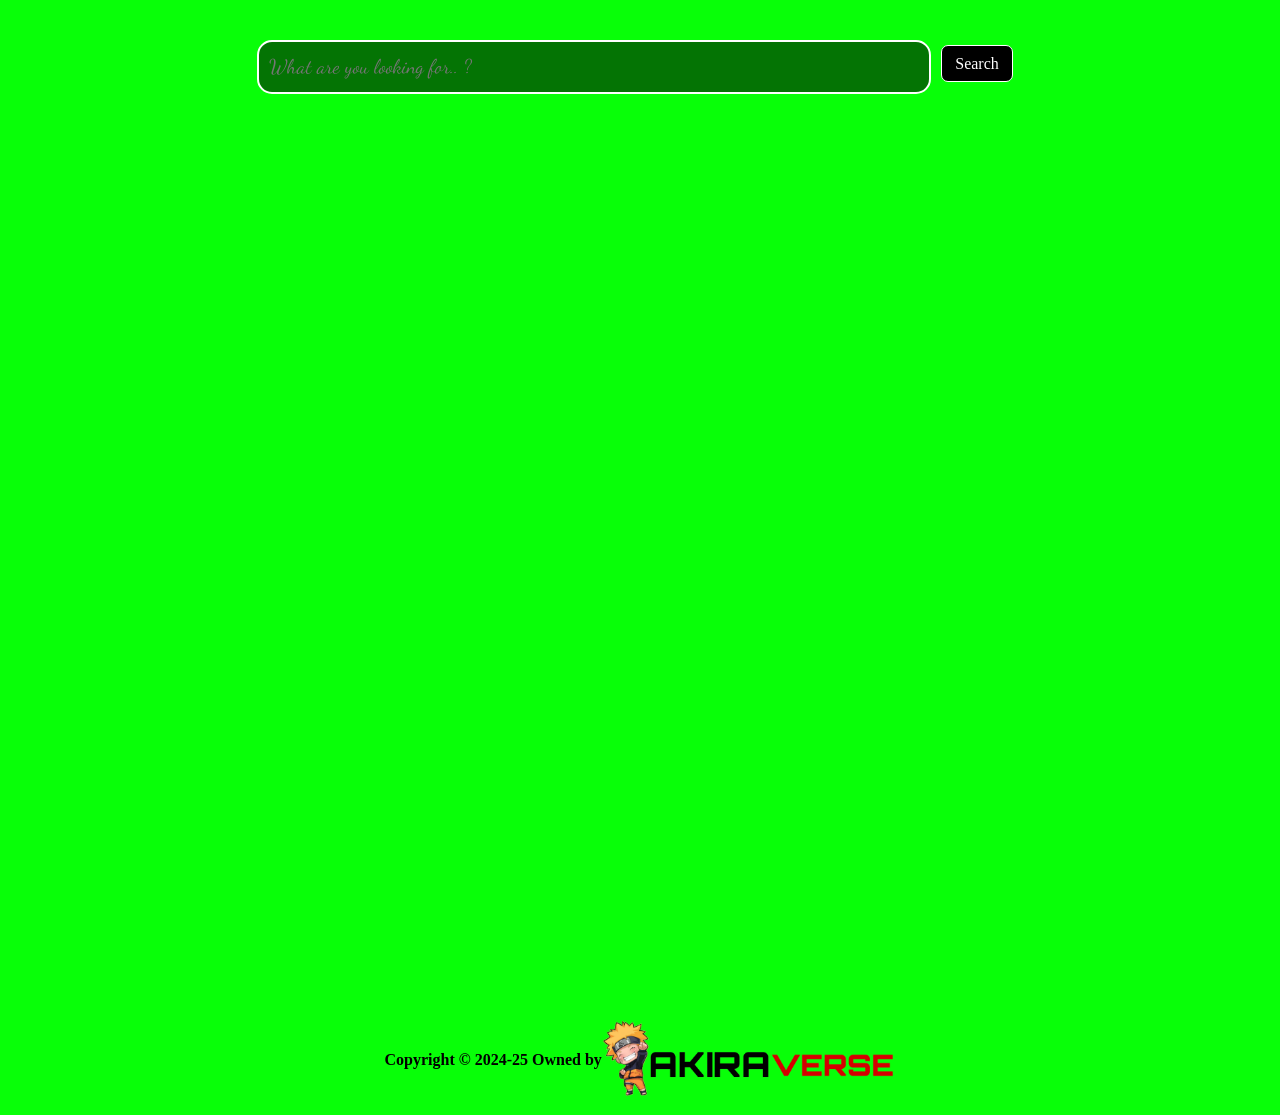
<file: search.html>
<!DOCTYPE html>
<html>
  <head>
    <title>Akira Verse - Search Anime</title>
    <link rel="stylesheet" href="search.css">
  </head>
  <body>
        <main>
            <div class="container">
                <div class="search-anime">  
                        <input autocomplete="off" type="text"  placeholder="What are you looking for.. ?" id="anime-name" name="anime-name">
                        <div type="button" id="searchBtn" class="btn"><p>Search</p></div> <br>
                    </div>
                        <div id="anime-data" class="anime-data" ></div>
                    </div>
                    </main>
                   <footer class="foot">
                    <p><b>Copyright &copy; 2024-25 Owned by <a href="http://htedits6299.epizy.com/?i=2" target="_blank"
                        style="color: rgb(255, 255, 255); "></a></b></p>
            <img src="/Image/banner.png" height="80px">
                   </footer>

    <script>
              const API_URL = 'https://api.jikan.moe/v4';
        const searchClearButton = document.getElementById('searchBtn');
        const resultsDiv = document.getElementById('anime-data');
        const searchInput = document.getElementById('anime-name');

        // Function to perform search or clear
        const performSearchOrClear = () => {
            const animeName = searchInput.value;

            if (animeName) {
                // Clear previous results before fetching new data
                resultsDiv.innerHTML = '';

                fetch(`${API_URL}/anime?q=${animeName}`)
                    .then(response => response.json())
                    .then(data => {
                        // Check if there are results
                        if (data.data && data.data.length > 0) {
                            data.data.forEach(item => {
      const anime = item;
      const id = item.mal_id;
      const imageUrl = item.images.jpg.image_url;
      const animeDataDiv = document.createElement('div');
      animeDataDiv.className = 'card'
      
      const userId = id;
      const basePath = `?id=`+id+`` // Define your base path here
  const fileName = `watch/anime.html`; // Customize the file name as needed
  const link = `${fileName}${basePath}`;
  


      animeDataDiv.innerHTML = `
            <a id ="dataLink" href="${link}"><div class ="image"><img src="${imageUrl}"></div><div class="title"><p>${anime.title_english}</p></div></a>
            `; // Adjust based on your data structure
                                resultsDiv.appendChild(animeDataDiv);
                            });
                        } else {
                            resultsDiv.textContent = 'No results found.';
                        }
                    })
                    .catch(error => console.error('Error fetching data:', error));
            } else {
                // If no query, clear results and input
                resultsDiv.innerHTML = ''; // Remove displayed data
                document.getElementById('searchInput').value = ''; // Clear input
            }
        };

        // Add click event to the button
        searchClearButton.addEventListener('click', performSearchOrClear);

        // Add keydown event to the input for Enter key
        searchInput.addEventListener('keydown', (event) => {
            if (event.key === 'Enter') {
                performSearchOrClear();
            }
        });



     /*   const API_URL = 'https://api.jikan.moe/v4';
      function getAnimeData() {
        let animeName = document.getElementById('anime-name').value;
        fetch(`${API_URL}/anime?q=${animeName}&type=tv&type=movie`)
          .then(response => response.json())
          .then(data => {
            const list = data.data;
           list.map((item) => {
    const name = item.title;
    const poster = item.images.jpg.image_url;
    const movie = `<div class="card"><div class ="image"><img src="${poster}"></div><div class="title"><p>${name}</p></div></div>`
    document.querySelector('#anime-data').innerHTML += movie;
  })
    });
    }
    // padding: 20px 40px;  margin: 25px 10px;

    
     data.data.forEach(item => {
      const anime = item;
      const imageUrl = item.images.jpg.image_url;
      const animeDataDiv = document.createElement('div');
      animeDataDiv.className = 'card'
      animeDataDiv.innerHTML = `
            <div class ="image"><img src="${imageUrl}"></div><div class="title"><p>${anime.title}</p></div>
            `;
    
      document.getElementById('anime-data').appendChild(animeDataDiv);
      })
    */
    
    </script>
    
  </body>
</html>
</file>
<file: search.css>
@import url('https://fonts.googleapis.com/css2?family=Dancing+Script:wght@400..700&family=Poppins:wght@300&family=Roboto&display=swap');
@import url('https://fonts.googleapis.com/css2?family=Abril+Fatface&family=Dancing+Script:wght@400..700&family=Poppins:wght@300&family=Roboto&display=swap');
@import url('https://fonts.googleapis.com/css2?family=Abril+Fatface&family=Anton&family=Dancing+Script:wght@400..700&family=Poppins:wght@300&family=Roboto&display=swap');
*{
    padding: 0;
    margin: 0;
}
nav{
    display: flex;
    padding: 0;
    background: rgb(8, 255, 8);
   position: relative;
    justify-content: space-between;
    text-align: center;
    padding: 15px 30px;
}
.im{
    display: flex;
    font-size: 25px;
    font-weight: 800;
    color: black;
    cursor: pointer;
    align-items: center;
}
.titles{
    font-family: "Abril Fatface", serif;
    font-size: 20px;
}
body{
    background-color: rgb(8, 255, 8);
}
header{
    background-color: rgb(8, 255, 8);
    width: 100%;
}
nav ul{
    list-style: none;
    margin: auto 0; 
}
nav ul li{
    display: inline-block;
    position: relative;
}
nav ul li a{
    text-align: center;
    display: block;
    color: black;
    text-decoration: none;
    letter-spacing: 1px;
    text-transform: capitalize;
    font-size: 20px;
    padding: 20px 25px;
}
 .search-anime {
    display: flex;
    margin: 20px 0 50px 0;
    height: 35px;
    line-height: 35px;
    justify-content: center;
}
.search-anime input{
    border: 2px solid white;
    border-radius: 15px;
    outline: none;
    margin: 20px 0;
    height: 50px;
    padding: 0 10px;
    font-size: 20px;
    font-family: "Dancing Script", cursive;
    width: 650px;
    background-color: rgba(0, 0, 0, 0.546);
    color: white;
}
.search-anime .btn {
    background-color: rgb(0, 0, 0);
    border: 1px solid rgb(255, 255, 255);
    border-radius: 7px;
    height: 35px;
    width: 70px;
    cursor: pointer;
    color: white;
    text-align: center;
    margin: 25px 10px
}

.body{
    min-height: 100vh;
    display: grid;
    grid-template-rows: 1fr 1fr;
    grid-template-areas: 
    "main"
    "footer"
    ;
}
main{
    grid-area: main;
}
footer{
    grid-area: footer;
}
.card a{
     
     display: flex;
     align-items: center;
     justify-content: center;
     flex-direction: column;
 }
 .card{
    width: 150px;
     margin: 10px;
     box-shadow: 2px 2px 10px rgb(0, 0, 0);
     display: flex;
     flex-direction: column;
     align-items: center;
     background-color: rgb(255, 255, 255);
 }
 .image img{
     width: 150px;
     height: 150px;
 
 }
 .title p{
     color: rgb(0, 0, 0);
     text-align: center;
     padding: 5px 5px;
     margin: 10px 0;
     
 }
.anime-data{
    min-height: 100vh;
    display: grid;
    justify-items: center;
    grid-template-columns: 1fr 1fr 1fr 1fr;
 }
 .card a{
    text-decoration: none;
 }
 .foot{
    display: flex;
    justify-content: center;
    align-items: center;
    background-color: rgb(8, 255, 8);
    color: black;
    padding-top: 15px;
    padding-bottom: 15px;
}
</file>
